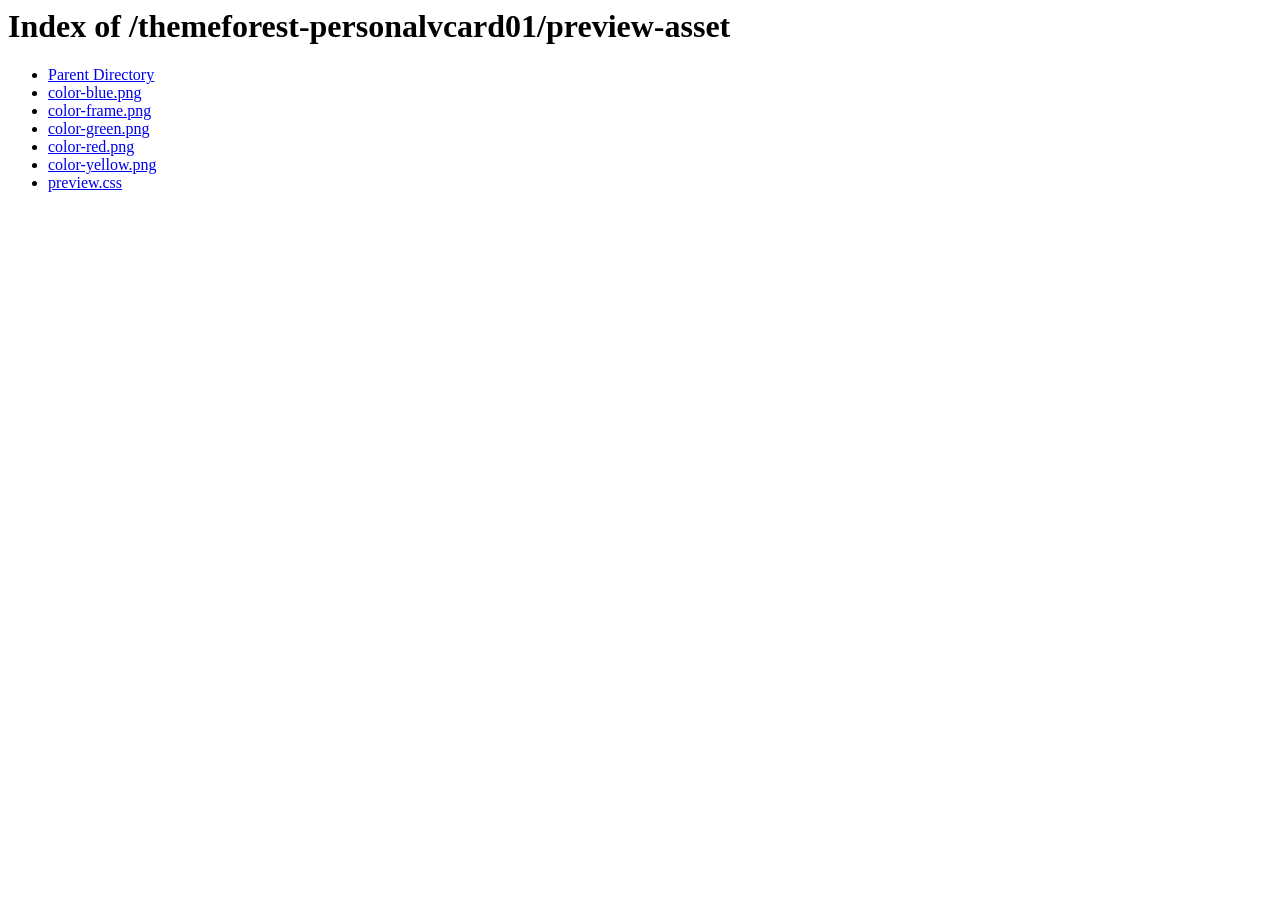
<file: preview-asset/index.html>
<!DOCTYPE HTML PUBLIC "-//W3C//DTD HTML 3.2 Final//EN">
<html>
 <head>
  <title>Index of /themeforest-personalvcard01/preview-asset</title>
 <meta http-equiv="Content-Type" content="text/html; charset=utf-8" /></head>
 <body>
<h1>Index of /themeforest-personalvcard01/preview-asset</h1>
<ul><li><a href="/themeforest-personalvcard01/"> Parent Directory</a></li>
<li><a href="color-blue.png"> color-blue.png</a></li>
<li><a href="color-frame.png"> color-frame.png</a></li>
<li><a href="color-green.png"> color-green.png</a></li>
<li><a href="color-red.png"> color-red.png</a></li>
<li><a href="color-yellow.png"> color-yellow.png</a></li>
<li><a href="preview.css"> preview.css</a></li>
</ul>
</body></html>
</file>
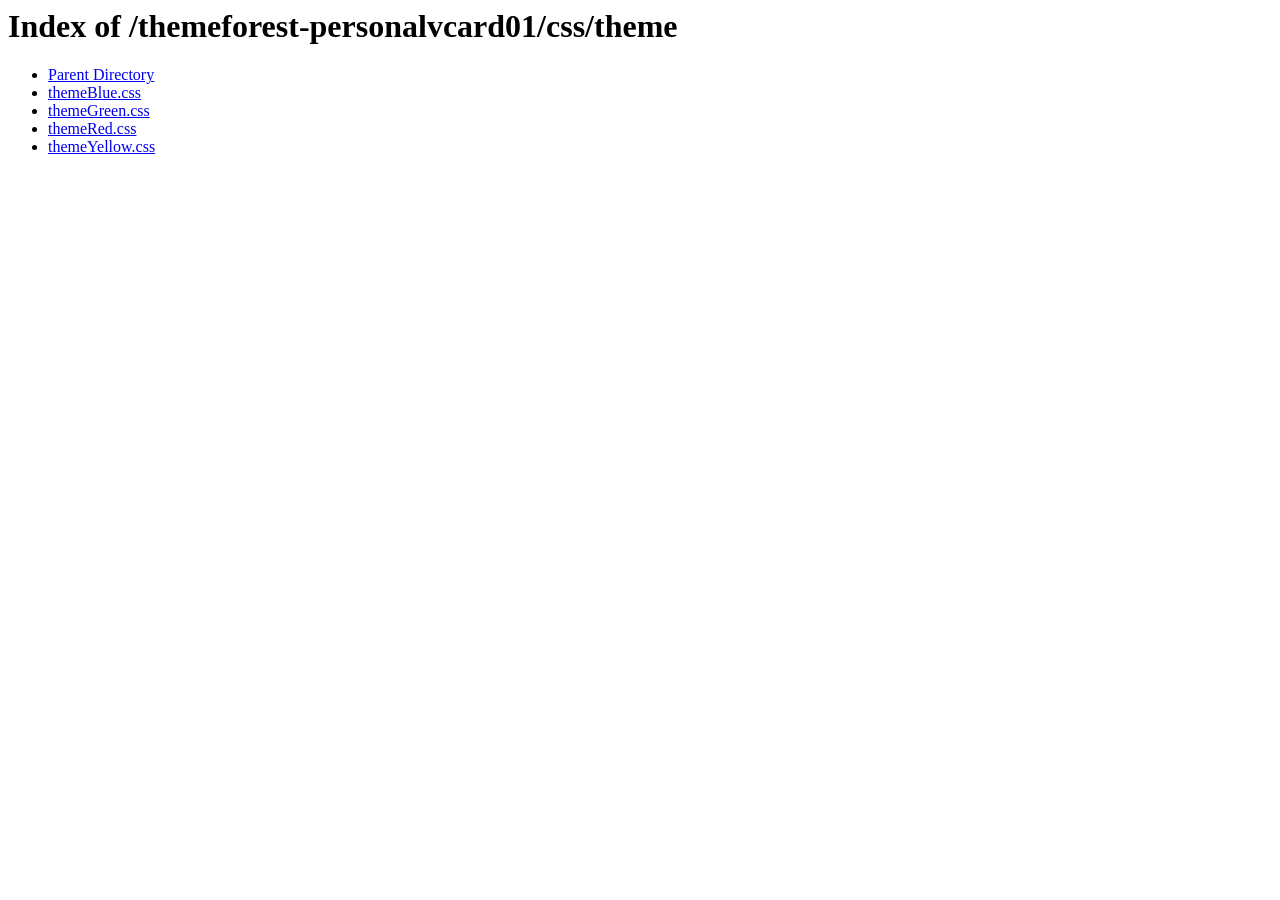
<file: css/theme/index.html>
<!DOCTYPE HTML PUBLIC "-//W3C//DTD HTML 3.2 Final//EN">
<html>
 <head>
  <title>Index of /themeforest-personalvcard01/css/theme</title>
 <meta http-equiv="Content-Type" content="text/html; charset=utf-8" /></head>
 <body>
<h1>Index of /themeforest-personalvcard01/css/theme</h1>
<ul><li><a href="/themeforest-personalvcard01/css/"> Parent Directory</a></li>
<li><a href="themeBlue.css"> themeBlue.css</a></li>
<li><a href="themeGreen.css"> themeGreen.css</a></li>
<li><a href="themeRed.css"> themeRed.css</a></li>
<li><a href="themeYellow.css"> themeYellow.css</a></li>
</ul>
</body></html>
</file>
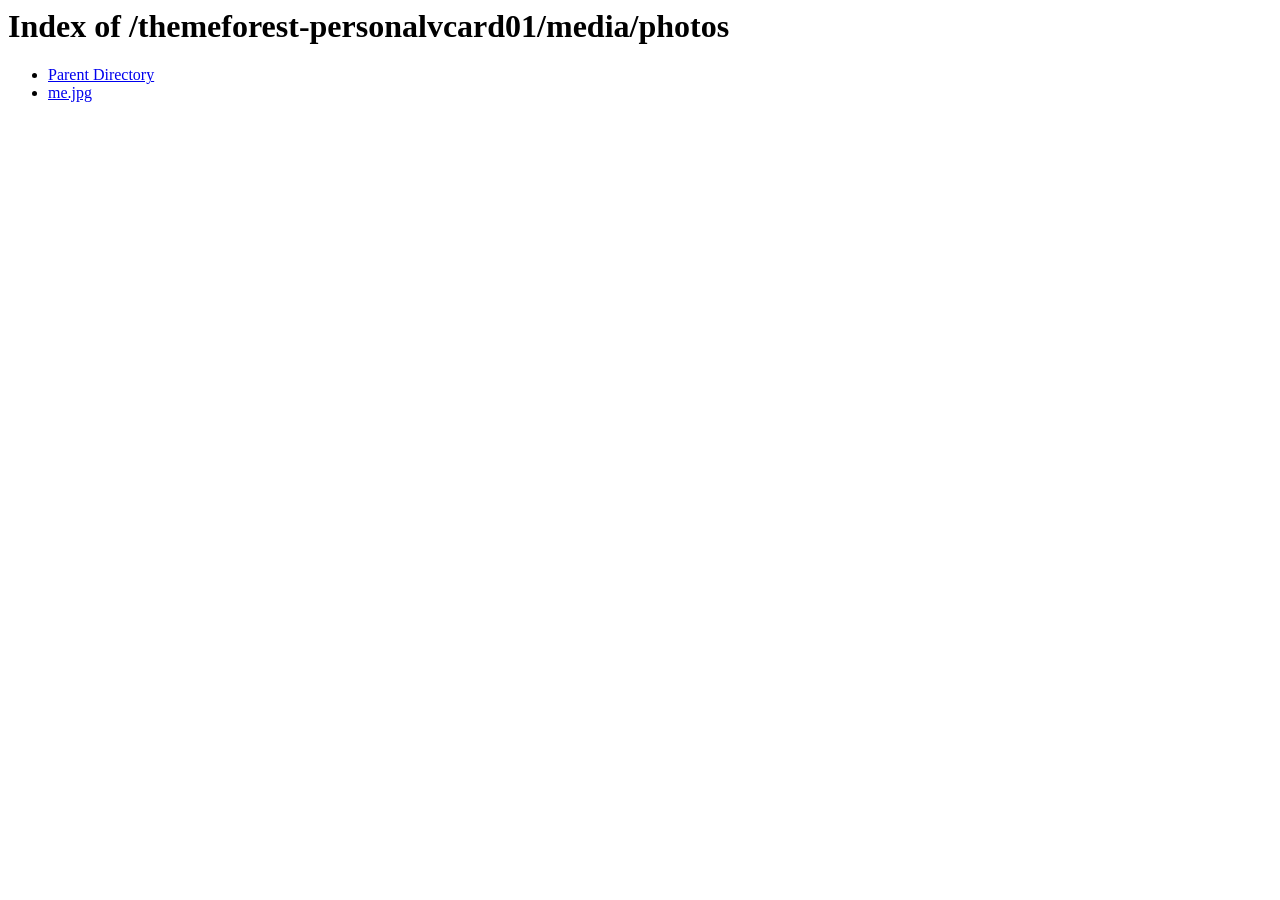
<file: img/photos/index.html>
<!DOCTYPE HTML PUBLIC "-//W3C//DTD HTML 3.2 Final//EN">
<html>
<head>
    <title>Index of /themeforest-personalvcard01/media/photos</title>
    <meta http-equiv="Content-Type" content="text/html; charset=utf-8" />
</head>
<body>
    <h1>Index of /themeforest-personalvcard01/media/photos</h1>
    <ul><li><a href="/themeforest-personalvcard01/media/"> Parent Directory</a></li>
    <li><a href="me.jpg"> me.jpg</a></li>
    </ul>
</body>
</html>
</file>
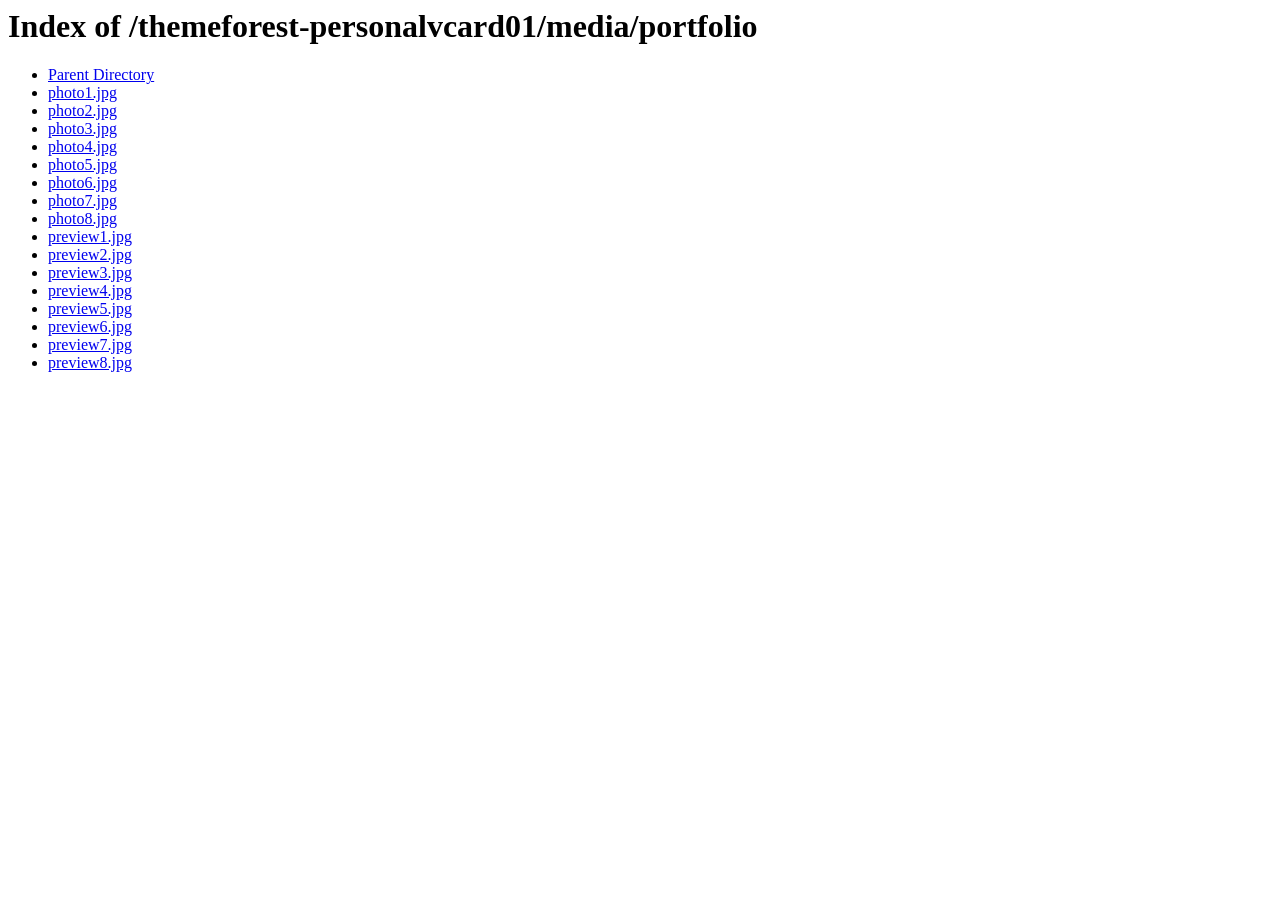
<file: img/portfolio/index.html>
<!DOCTYPE HTML PUBLIC "-//W3C//DTD HTML 3.2 Final//EN">
<html>
<head>
    <title>Index of /themeforest-personalvcard01/media/portfolio</title>
    <meta http-equiv="Content-Type" content="text/html; charset=utf-8" />
</head>
<body>
    <h1>Index of /themeforest-personalvcard01/media/portfolio</h1>
    <ul>
        <li><a href="/themeforest-personalvcard01/media/"> Parent Directory</a></li>
        <li><a href="photo1.jpg"> photo1.jpg</a></li>
        <li><a href="photo2.jpg"> photo2.jpg</a></li>
        <li><a href="photo3.jpg"> photo3.jpg</a></li>
        <li><a href="photo4.jpg"> photo4.jpg</a></li>
        <li><a href="photo5.jpg"> photo5.jpg</a></li>
        <li><a href="photo6.jpg"> photo6.jpg</a></li>
        <li><a href="photo7.jpg"> photo7.jpg</a></li>
        <li><a href="photo8.jpg"> photo8.jpg</a></li>
        <li><a href="preview1.jpg"> preview1.jpg</a></li>
        <li><a href="preview2.jpg"> preview2.jpg</a></li>
        <li><a href="preview3.jpg"> preview3.jpg</a></li>
        <li><a href="preview4.jpg"> preview4.jpg</a></li>
        <li><a href="preview5.jpg"> preview5.jpg</a></li>
        <li><a href="preview6.jpg"> preview6.jpg</a></li>
        <li><a href="preview7.jpg"> preview7.jpg</a></li>
        <li><a href="preview8.jpg"> preview8.jpg</a></li>
    </ul>
</body>
</html>
</file>
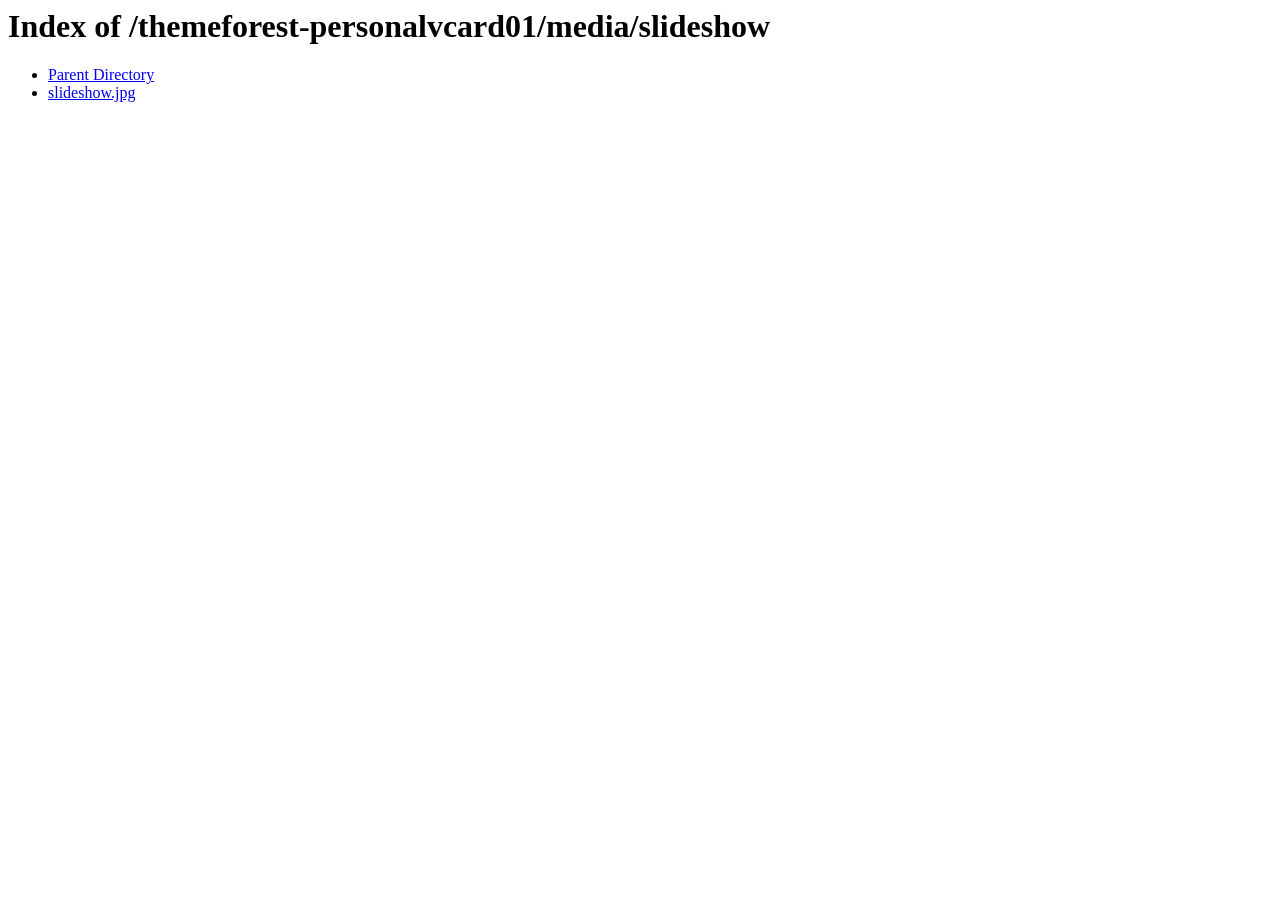
<file: img/slideshow/index.html>
<!DOCTYPE HTML PUBLIC "-//W3C//DTD HTML 3.2 Final//EN">
<html>
 <head>
  <title>Index of /themeforest-personalvcard01/media/slideshow</title>
 <meta http-equiv="Content-Type" content="text/html; charset=utf-8" /></head>
 <body>
<h1>Index of /themeforest-personalvcard01/media/slideshow</h1>
<ul><li><a href="/themeforest-personalvcard01/media/"> Parent Directory</a></li>
<li><a href="slideshow.png"> slideshow.jpg</a></li>
</ul>
</body></html>
</file>
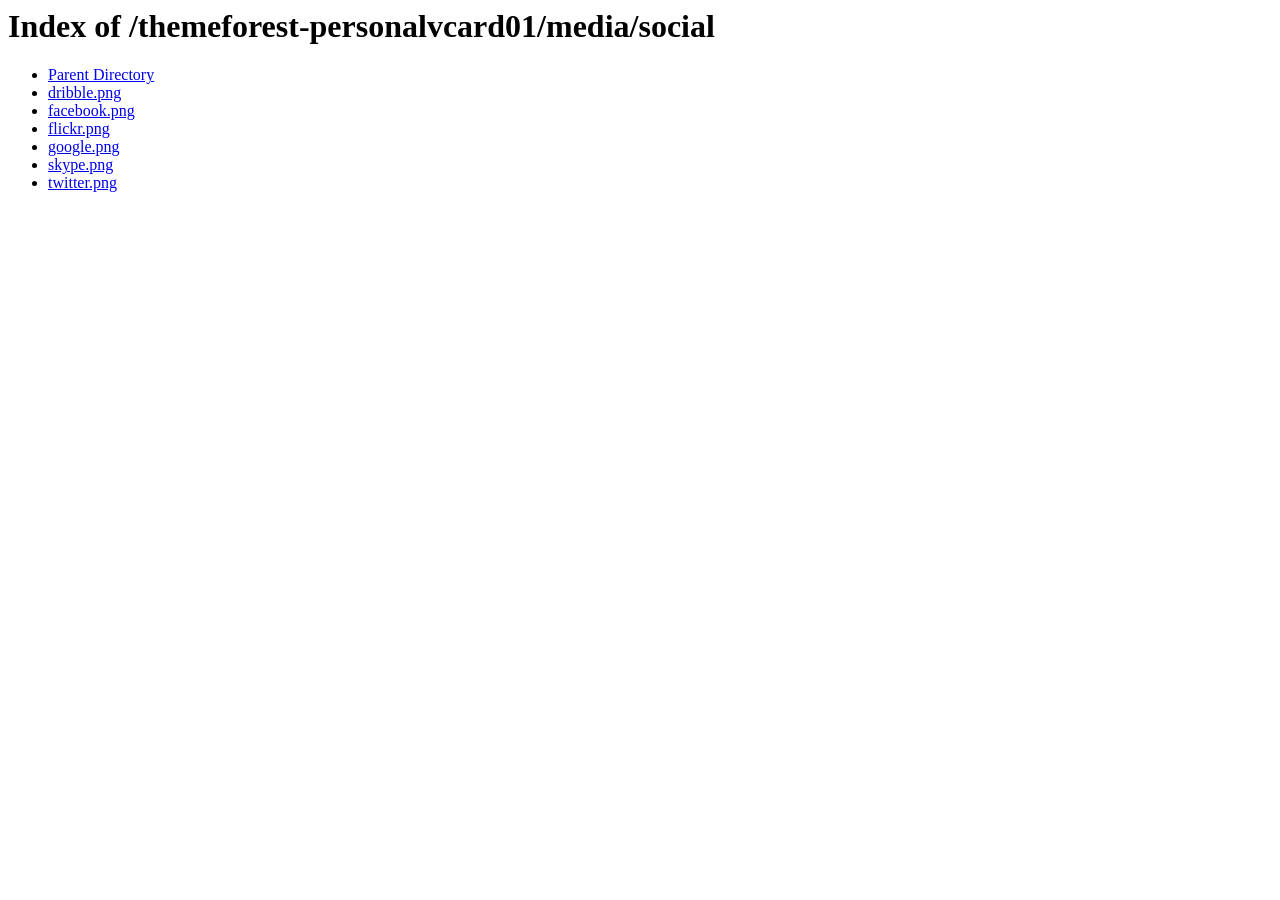
<file: img/social/index.html>
<!DOCTYPE HTML PUBLIC "-//W3C//DTD HTML 3.2 Final//EN">
<html>
 <head>
  <title>Index of /themeforest-personalvcard01/media/social</title>
 <meta http-equiv="Content-Type" content="text/html; charset=utf-8" /></head>
 <body>
<h1>Index of /themeforest-personalvcard01/media/social</h1>
<ul><li><a href="/themeforest-personalvcard01/media/"> Parent Directory</a></li>
<li><a href="dribble.png"> dribble.png</a></li>
<li><a href="facebook.png"> facebook.png</a></li>
<li><a href="flickr.png"> flickr.png</a></li>
<li><a href="google.png"> google.png</a></li>
<li><a href="skype.png"> skype.png</a></li>
<li><a href="twitter.png"> twitter.png</a></li>
</ul>
</body></html>
</file>
